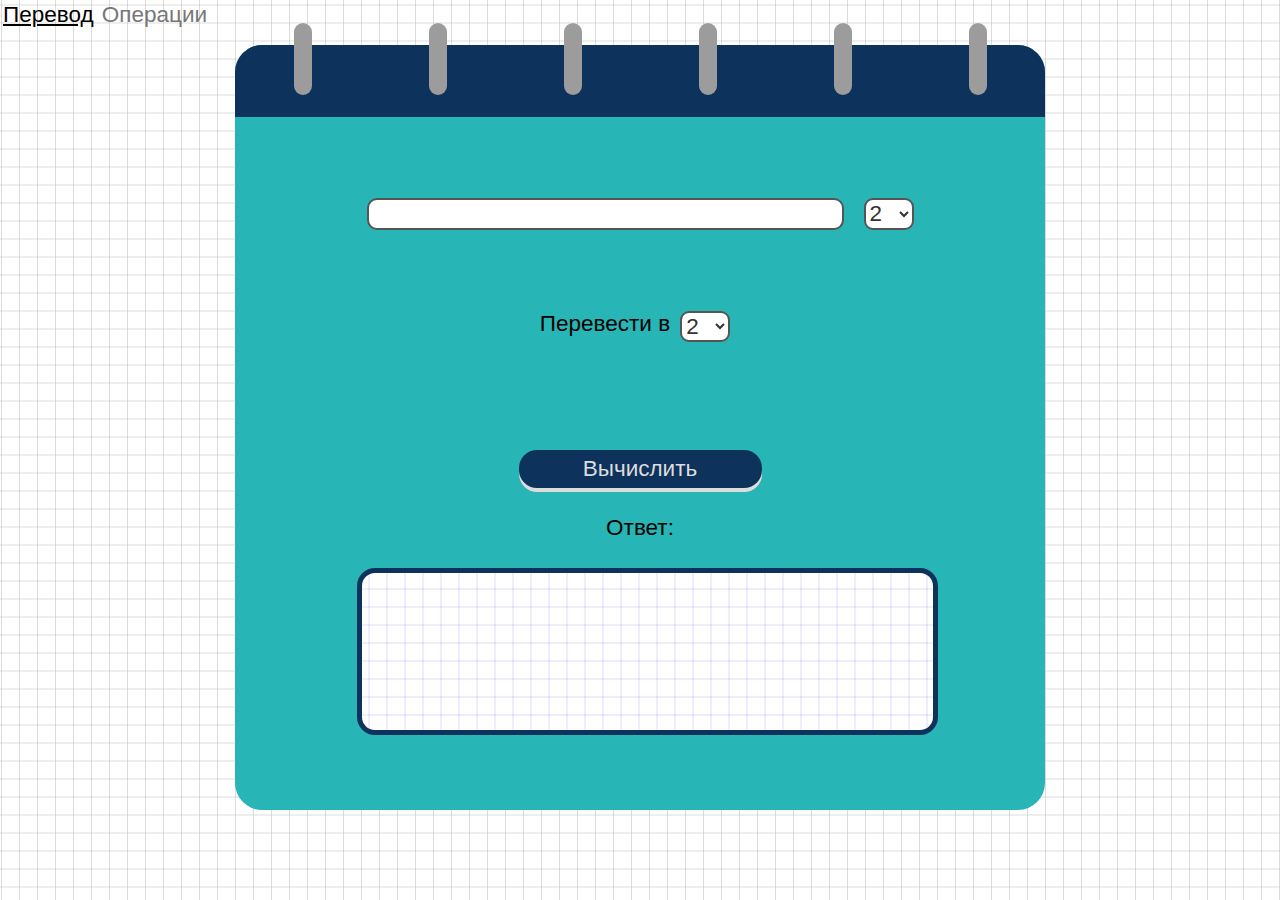
<file: index.html>
<!DOCTYPE html>
<html lang="en">
<head>
  <meta charset="UTF-8">
  <meta http-equiv="X-UA-Compatible" content="IE=edge">
  <meta name="viewport" content="width=device-width, initial-scale=1.0">
  <link rel="stylesheet" href="normalize.css">
  <link rel="stylesheet" href="style.css">
  <title>Перевод систем счисления</title>
</head>
<body>
  <div class="router_wrapper">
      <a href="index.html" class="pageName current">Перевод</a>
      <a href="math.html" class="pageName">Операции</a>
  </div>

    <div class="app_wrapper">
      <header>
        <div></div>
        <div></div>
        <div></div>
        <div></div>
        <div></div>
        <div></div>
      </header>
      <div class="num_wrapper">
        <input id="num" type="text">
        <select class="select" id='startSys'>
          <option value="2">2</option>
          <option value="3">3</option>
          <option value="4">4</option>
          <option value="5">5</option>
          <option value="6">6</option>
          <option value="7">7</option>
          <option value="8">8</option>
          <option value="9">9</option>
          <option value="10">10</option>
          <option value="11">11</option>
          <option value="12">12</option>
          <option value="13">13</option>
          <option value="14">14</option>
          <option value="15">15</option>
          <option value="16">16</option>
        </select>
      </div>
      <div class="sys_wrapper">
        <span>Перевести в</span>           
          <select class="select" id='endSys'>
            <option value="2">2</option>
            <option value="3">3</option>
            <option value="4">4</option>
            <option value="5">5</option>
            <option value="6">6</option>
            <option value="7">7</option>
            <option value="8">8</option>
            <option value="9">9</option>
            <option value="10">10</option>
            <option value="11">11</option>
            <option value="12">12</option>
            <option value="13">13</option>
            <option value="14">14</option>
            <option value="15">15</option>
            <option value="16">16</option>
          </select>
      </div>
      <div onclick="translateNum()" class="button_wrapper">Вычислить</div>
      Ответ:
        <div class="answer_wrapper">
          <textarea id="ans" readonly>
          </textarea>
        </div>
      </div>
    </div>
  </div>
  <script src="js/index.js"></script>
</body>
</html>
</file>
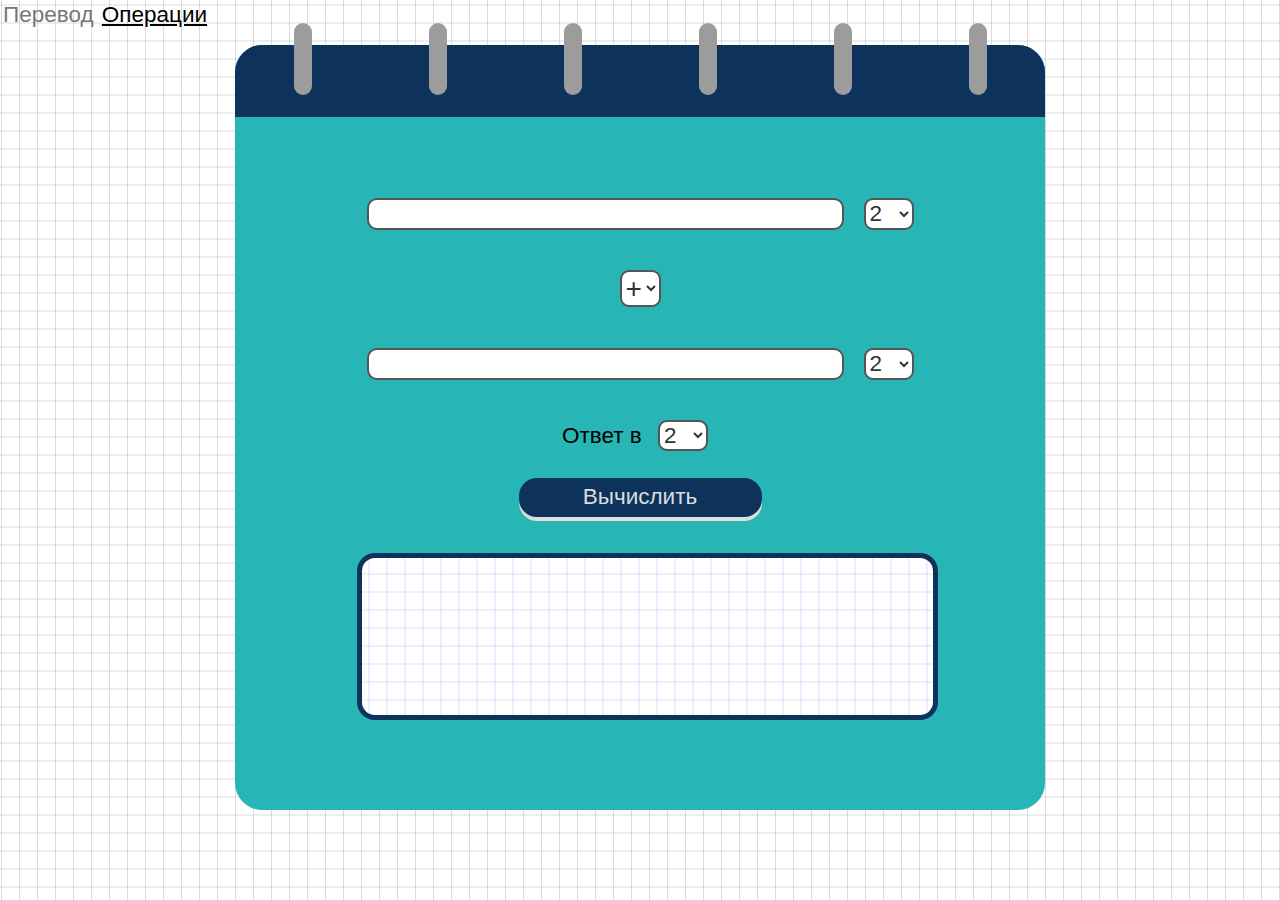
<file: math.html>
<!DOCTYPE html>
<html lang="en">
<head>
  <meta charset="UTF-8">
  <meta http-equiv="X-UA-Compatible" content="IE=edge">
  <meta name="viewport" content="width=device-width, initial-scale=1.0">
  <link rel="stylesheet" href="normalize.css">
  <link rel="stylesheet" href="style.css">
  <title>Операции</title>
</head>
<body>
  <div class="router_wrapper">
    <a href="index.html" class="pageName">Перевод</a>
    <a href="math.html" class="pageName current">Операции</a>
  </div>

  <div class="app_wrapper">
    <header>
      <div></div>
      <div></div>
      <div></div>
      <div></div>
      <div></div>
      <div></div>
    </header>
    <div class="num_wrapper">
      <input id="num" type="text">
      <select class="select" id='startSys'>
        <option value="2">2</option>
        <option value="3">3</option>
        <option value="4">4</option>
        <option value="5">5</option>
        <option value="6">6</option>
        <option value="7">7</option>
        <option value="8">8</option>
        <option value="9">9</option>
        <option value="10">10</option>
        <option value="11">11</option>
        <option value="12">12</option>
        <option value="13">13</option>
        <option value="14">14</option>
        <option value="15">15</option>
        <option value="16">16</option>
      </select>
    </div>
    <div class="operatinons">
      <select class="select" id='oper'>
        <option value="+">+</option>
        <option value="-">-</option>
        <option value="*">&times;</option>
        <option value="/">&divide;</option>
      </select>
    </div>
    <div class="num2_wrapper">
      <input id="num2" type="text">
      <select class="select" id='secondSys'>
        <option value="2">2</option>
        <option value="3">3</option>
        <option value="4">4</option>
        <option value="5">5</option>
        <option value="6">6</option>
        <option value="7">7</option>
        <option value="8">8</option>
        <option value="9">9</option>
        <option value="10">10</option>
        <option value="11">11</option>
        <option value="12">12</option>
        <option value="13">13</option>
        <option value="14">14</option>
        <option value="15">15</option>
        <option value="16">16</option>
      </select>
    </div>
    <div class="end_sys">
      Ответ в
      <select class="select" id='endSys'>
        <option value="2">2</option>
        <option value="3">3</option>
        <option value="4">4</option>
        <option value="5">5</option>
        <option value="6">6</option>
        <option value="7">7</option>
        <option value="8">8</option>
        <option value="9">9</option>
        <option value="10">10</option>
        <option value="11">11</option>
        <option value="12">12</option>
        <option value="13">13</option>
        <option value="14">14</option>
        <option value="15">15</option>
        <option value="16">16</option>
      </select>
    </div>
    
    <div onclick="mathOperations()" class="button_wrapper">Вычислить</div>
    <div class="answer_wrapper">
      <textarea id="ans" readonly>
      </textarea>
    </div>
  </div>
  </div>
  </div>
  <script src="js/index.js"></script>
</body>
</html>
</file>
<file: style.css>
body {
  background: linear-gradient(#bbb, transparent 1px),
    linear-gradient(90deg, #bbb, transparent 1px);
  background-size: 2vh 2vh;
  background-position: center center;
  text-align: center;
  font-family: cursive, sans-serif;
  font-size: 2.5vh;
  -webkit-tap-highlight-color: transparent;
}

h1 {
  margin-top: 80px;
}

a {
  color: #777;
  text-decoration-line: none;
  margin: 0 1px;
}

a.current {
  color: #000;
  margin: 0 1px;
  text-decoration-line: underline;
}

.router_wrapper {
  position: absolute;
  left: 2px;
  top: 2px;
  color: #0d335d;
  text-align: left;
}

header {
  width: 100%;
  height: 8vh;
  background: #0d335d;
  border-top-left-radius: 3vh;
  border-top-right-radius: 3vh;
  display: flex;
  justify-content: space-around;
}

header div {
  width: 2vh;
  height: 100%;
  background: #9c9c9c;
  position: relative;
  top: -2.5vh;
  border-radius: 2vh;
}

.app_wrapper {
  font-family: cursive, sans-serif;
  background: #28b5b5;
  width: 90vh;
  height: 85vh;
  min-height: 700px;
  margin: 5vh auto;
  border-radius: 3vh;
}

input {
  background: #fff;
  border: 2px #555 solid;
  outline: none;
  border-radius: 10px;
  color: #333;
  min-width: 200px;
  text-align: center;
  margin: 0 10px;
  width: 100%;
}

.num_wrapper {
  max-width: 70%;
  margin: auto;
  padding-top: 10%;
  display: flex;
  justify-content: center;
}

.sys_wrapper {
  max-width: 50%;
  margin: auto;
  padding: 10%;
  display: flex;
  justify-content: center;
  flex-wrap: wrap;
}

.operatinons {
  max-width: 50%;
  margin: auto;
  display: flex;
  justify-content: center;
  flex-wrap: wrap;
  padding: 5% 0;
  font-size: 28px;
}

.num2_wrapper {
  max-width: 70%;
  margin: auto;
  display: flex;
  justify-content: center;
}

.button_wrapper {
  width: 30%;
  height: 5%;
  margin: 3vh auto;
  background-color: #0d335d;
  -moz-user-select: none;
  -khtml-user-select: none;
  -webkit-user-select: none;
  user-select: none;
  color: #ddd;
  box-shadow: 0.1px 4px 0px #ddd;
  border-radius: 2vh;
  transition: 0.2s;
  cursor: pointer;
  display: flex;
  align-items: center;
  justify-content: center;
}

.button_wrapper:hover {
  transform: translateY(-5px);
  transition: 0.1s;
}
.button_wrapper:active {
  background: #fff;
  color: #0d335d;
  box-shadow: none;
}

.answer_wrapper {
  padding: 1vh;
  height: 20%;
  width: 70%;
  margin: 2vh auto;
  flex-wrap: wrap;
}

.answer_wrapper textarea {
  width: 100%;
  height: 100%;
  background: linear-gradient(#5c59f36c, transparent 1px),
    linear-gradient(90deg, #5c59f36c, transparent 1px);
  background-size: 2vh 2vh;
  background-position: center center;
  background-color: #fff;
  border: #0d335d 0.6vh solid;
  border-radius: 2vh;
  outline: none;
  resize: none;
  font-size: 4vh;
}

.select {
  outline: none;
  border: 2px #555 solid;
  border-radius: 1vh;
  color: #333;
  background: #fff;
  margin: 0 10px;
}

.end_sys {
  padding-top: 5%;
}

@media (max-width: 770px) {
  .app_wrapper {
    width: 100%;
    height: 100vh;
    margin: 0;
    border-radius: 0;
  }

  header {
    border-radius: 0;
    height: 50px;
  }

  header div {
    display: none;
  }

  .router_wrapper {
    display: flex;
    color: #ddd;
    top: 2vh;
    left: 2vh;
  }

  .button_wrapper {
    margin: 6vh auto;
    width: 40%;
  }

  .button_wrapper:hover {
    transform: none;
  }

  a.current {
    color: #fff;
  }

  body {
    background: #0d335d;
    font-size: 20px;
  }

  input {
    height: 40px;
  }
  .num_wrapper {
    padding-top: 25%;
  }
}
</file>
